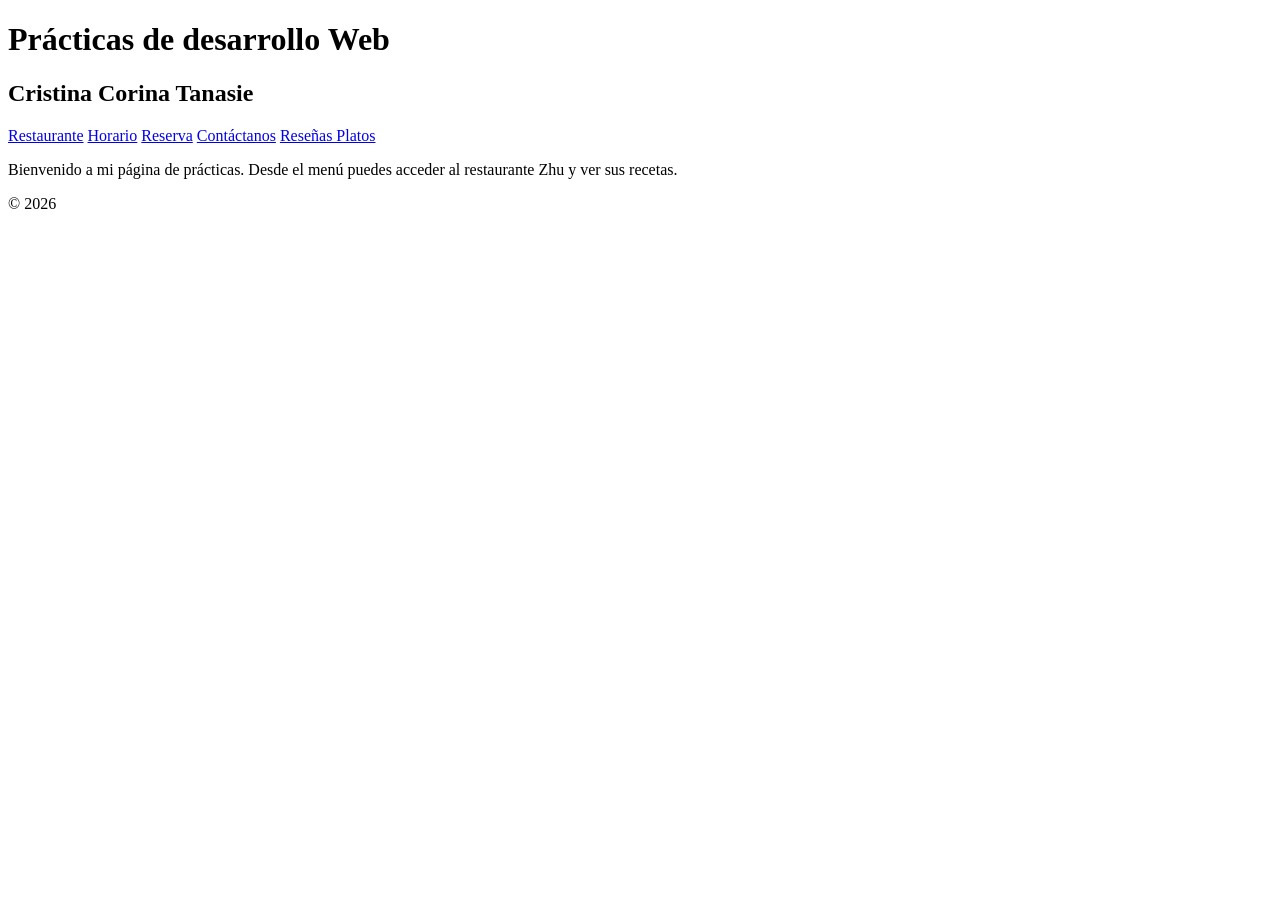
<file: index.html>
<!DOCTYPE html>
<html lang="es">
<head>
    <meta charset="UTF-8">
    <meta name="viewport" content="width=device-width, initial-scale=1.0">
    <meta name="author" content="Cristina Corina Tnasie">
    <meta name="description" content="Página principal de las prácticas de desarrollo web con acceso al restaurante Zhu">
    <meta name="keywords" content="prácticas, desarrollo web, html, restaurante, página principal">

    <title>Página principal</title>
    <link rel="icon" type="image/x-icon" href="restaurante\img\favicon.ico">
</head>
<body>
    <header>
        <h1>Prácticas de desarrollo Web</h1>
        <h2>Cristina Corina Tanasie</h2>
    </header>
    <nav>
        <a href="restaurante/pdf/index.html">Restaurante</a>
        <a href="restaurante/pdf/horario.html">Horario</a>
        <a href="restaurante/formularios/reserva.html">Reserva</a>
        <a href="restaurante/formularios/contacto.html">Contáctanos</a>
        <a href="restaurante/formularios/reseña_platos.html">Reseñas Platos</a>



    </nav>
    <main>
        <p>Bienvenido a mi página de prácticas. Desde el menú puedes acceder al restaurante Zhu y ver sus recetas.</p>
    </main>
    <footer>© 2026</footer>
</body>
</html>
</file>
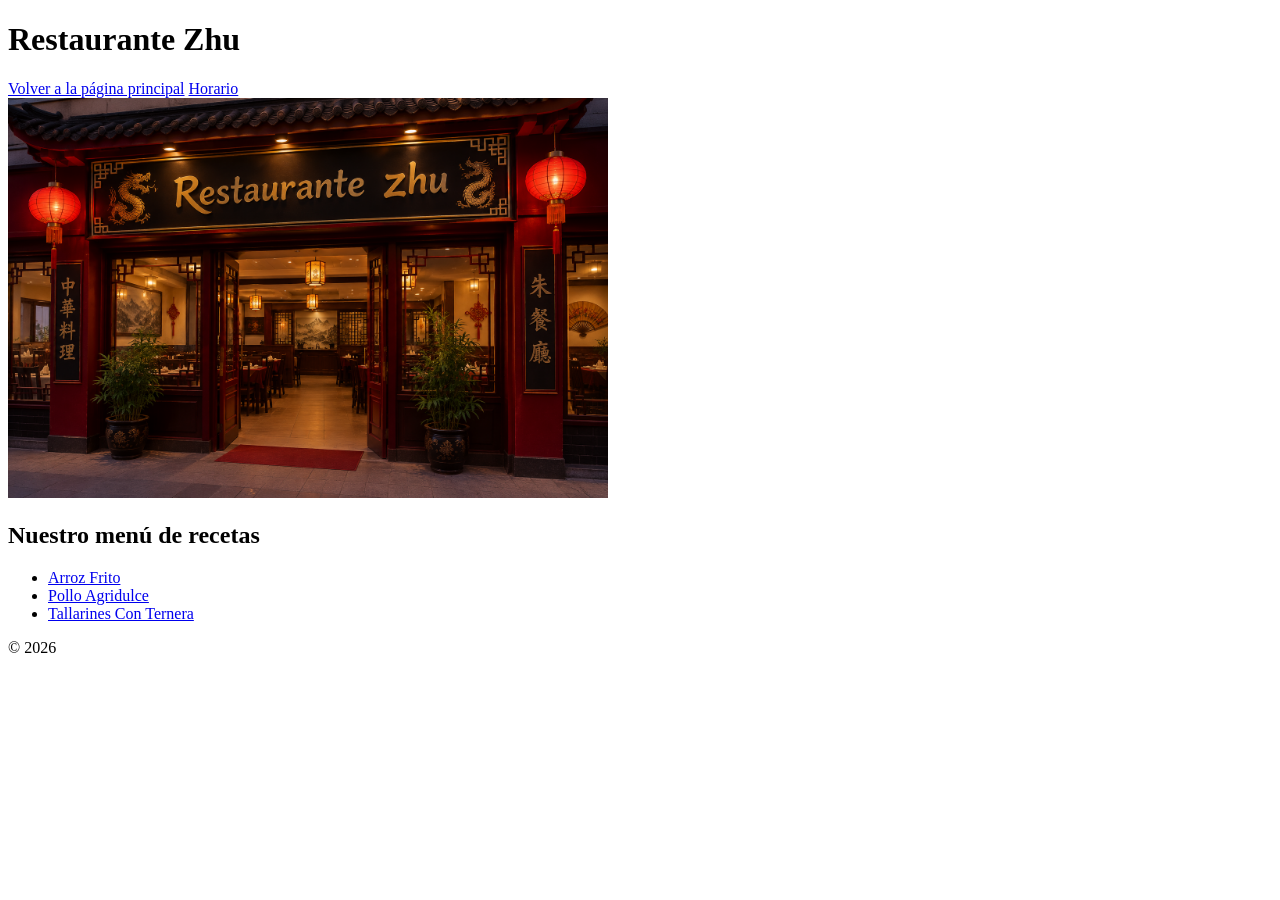
<file: restaurante/pdf/index.html>
<!DOCTYPE html>
<html lang="es">
<head>
    <meta charset="UTF-8">
    <meta name="viewport" content="width=device-width, initial-scale=1.0">
    <meta name="author" content="Cristina Corina Tanasie">
    <meta name="description" content="Pagina principal">
    <meta name="keywords" content="html, lenguaje, lenguaje de marcado, código html, etiqueta">
    <title>Restaurante</title>
    <link rel="icon" type="image/x-icon" href="../img/favicon.ico">  

</head>
<body>
    <header>
        <h1>Restaurante Zhu</h1>
    </header>
    <nav>
        <a href="../../index.html">Volver a la página principal</a>
        <a href="horario.html">Horario</a>
    </nav>
    <main>
        <img src="../img/restaurante.png" alt="Foto del restaurante" width="600" height="400">
        <h2>Nuestro menú de recetas</h2>
        <ul>
            <li><a href="receta1.html">Arroz Frito</a></li>
            <li><a href="receta3.html">Pollo Agridulce</a></li>
            <li><a href="receta4.html">Tallarines Con Ternera</a></li>

        </ul>
    </main>
    <footer>© 2026</footer>
</body>
</html>
</file>
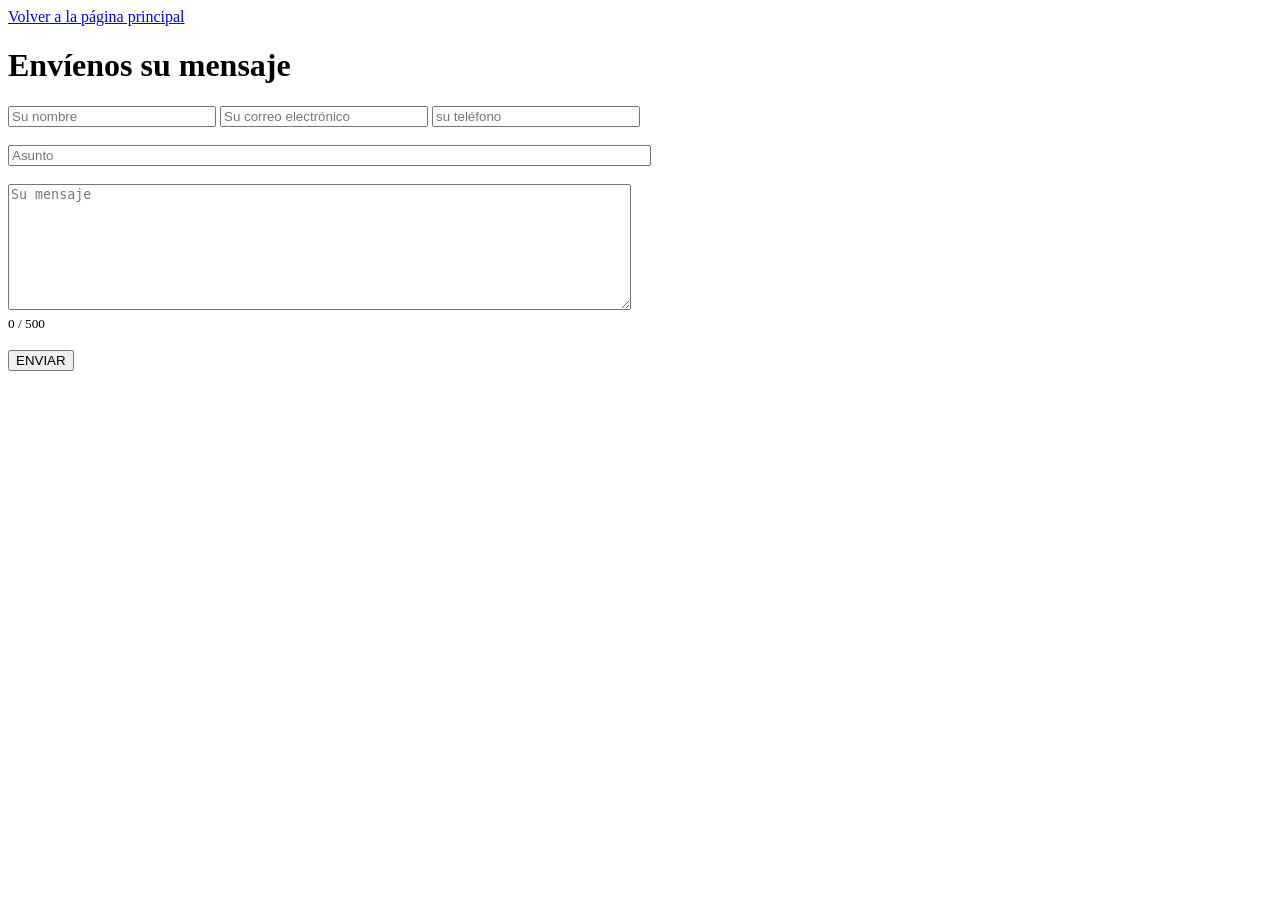
<file: restaurante/formularios/contacto.html>
<!DOCTYPE html>
<html lang="es">

<head>
    <meta charset="UTF-8">
    <meta name="viewport" content="width=device-width, initial-scale=1.0">
    <meta name="author" content="Cristina Corina Tnasie">
    <meta name="description" content="Formulario de contacto del restaurante">
    <meta name="keywords" content="restaurante, contacto, mensaje, formulario">
    <title>Envíenos su mensaje</title>
</head>
    <nav>
        <a href="../../index.html">Volver a la página principal</a>
    </nav>
<body>

    <h1>Envíenos su mensaje</h1>

    <form action="#" method="post">

        <!-- Fila 1: Nombre, Correo y Teléfono -->
        <input type="text" name="nombre" placeholder="Su nombre" style="width: 200px;">

        <input type="email" name="email" placeholder="Su correo electrónico" style="width: 200px;">

        <input type="tel" name="telefono" placeholder="su teléfono" style="width: 200px;">
        <br><br>

        <!-- Fila 2: Asunto -->
        <input type="text" name="asunto" placeholder="Asunto" style="width: 635px;">
        <br><br>

        <!-- Fila 3: Mensaje y contador -->
        <textarea name="mensaje" placeholder="Su mensaje" rows="8" cols="75" maxlength="500"></textarea>
        <br>
        <small>0 / 500</small>
        <br><br>

        <!-- Botón de envío -->
        <input type="submit" value="ENVIAR">

    </form>

</body>

</html>
</file>
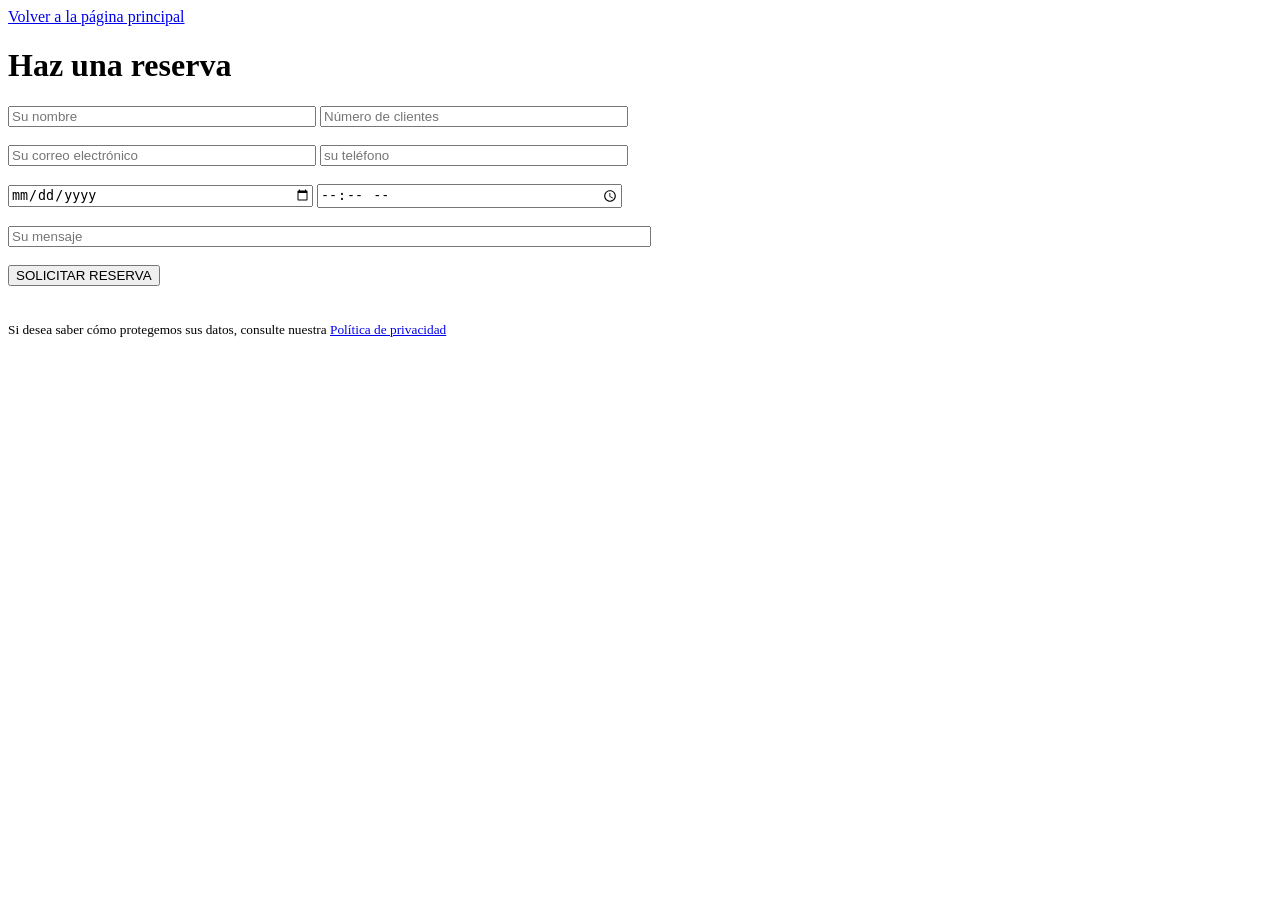
<file: restaurante/formularios/reserva.html>
<!DOCTYPE html>
<html lang="es">

<head>
    <meta charset="UTF-8">
    <meta name="viewport" content="width=device-width, initial-scale=1.0">
    <meta name="author" content="Cristina Corina Tnasie">
    <meta name="description" content="Formulario de reserva de mesa para el restaurante">
    <meta name="keywords" content="restaurante, reserva, mesa, formulario, contacto">
    <title>Haz una reserva</title>
</head>
    <nav>
        <a href="../../index.html">Volver a la página principal</a>
    </nav>
<body>

    <h1>Haz una reserva</h1>

    <form action="#" method="post">

        <!-- Fila 1 -->
        <input type="text" name="nombre" placeholder="Su nombre" style="width: 300px;">

        <input type="number" name="clientes" placeholder="Número de clientes" style="width: 300px;">
        <br><br>

        <!-- Fila 2 -->
        <input type="email" name="email" placeholder="Su correo electrónico" style="width: 300px;">

        <input type="tel" name="telefono" placeholder="su teléfono" style="width: 300px;">
        <br><br>

        <!-- Fila 3 -->
        <input type="date" name="fecha" placeholder="Fecha de la reserva" style="width: 300px;">

        <input type="time" name="hora" placeholder="Hora de la reserva" style="width: 300px;">
        <br><br>

        <!-- Fila 4 -->
        <input type="text" name="mensaje" placeholder="Su mensaje" style="width: 635px;">
        <br><br>

        <!-- Botón de envío -->
        <input type="submit" value="SOLICITAR RESERVA">
        <br><br>

        <!-- Política de privacidad -->
        <p><small>Si desea saber cómo protegemos sus datos, consulte nuestra <a href="#">Política de privacidad</a></small></p>

    </form>

</body>

</html>
</file>
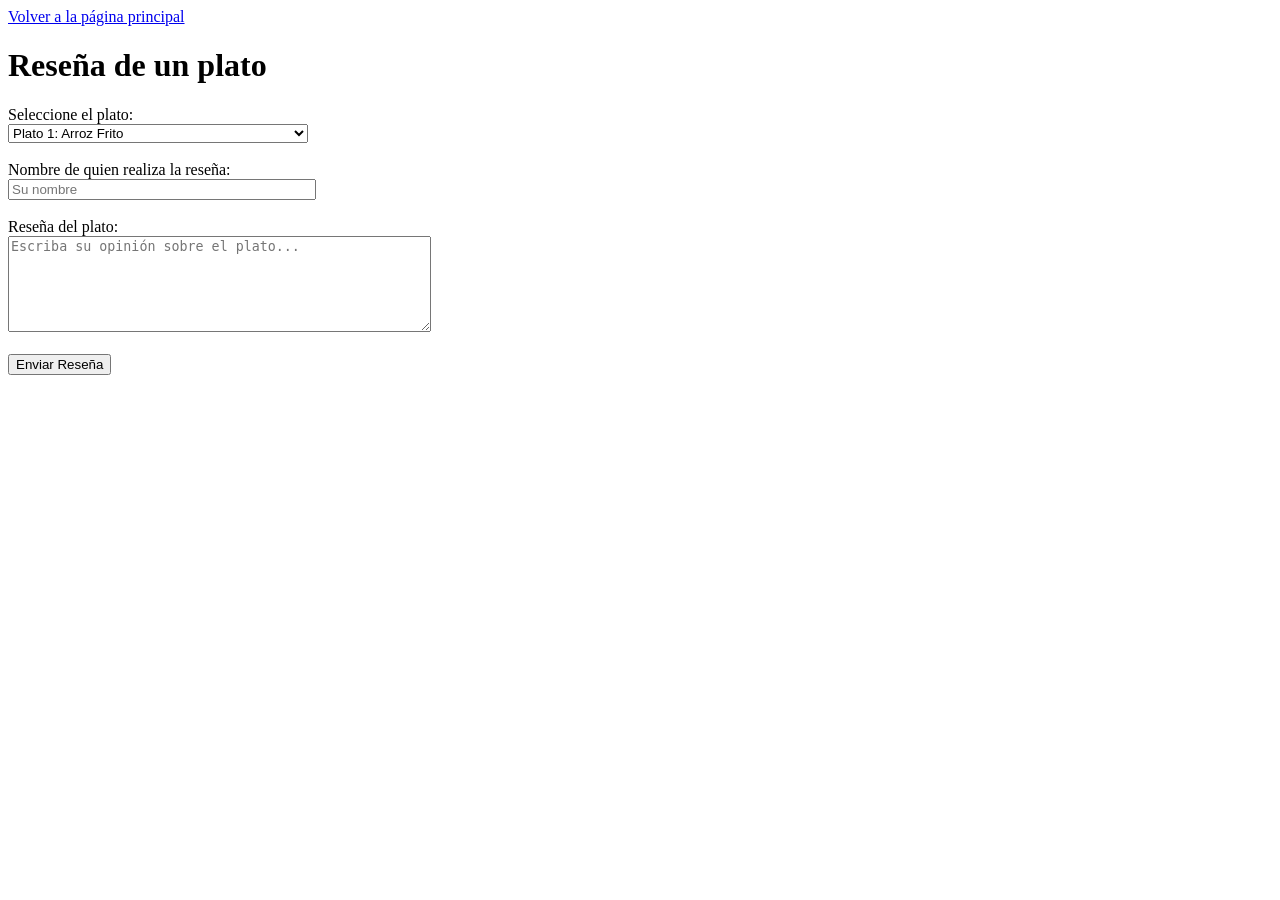
<file: restaurante/formularios/reseña_platos.html>
<!DOCTYPE html>
<html lang="es">

<head>
    <meta charset="UTF-8">
    <meta name="viewport" content="width=device-width, initial-scale=1.0">
    <meta name="author" content="Cristina Corina Tnasie">
    <meta name="description" content="Formulario para realizar una reseña de un plato del restaurante">
    <meta name="keywords" content="restaurante, reseña, plato, opinión, formulario">
    <title>Reseña de un plato</title>
</head>
    <nav>
        <a href="../../index.html">Volver a la página principal</a>
    </nav>
<body>

    <h1>Reseña de un plato</h1>

    <form action="#" method="post">

        <!-- Desplegable con los 4 platos -->
        <label>Seleccione el plato:</label>
        <br>
        <select name="plato" style="width: 300px;">
            <option value="plato1">Plato 1: Arroz Frito</option>
            <option value="plato2">Plato 2: Pollo Agridulce</option>
            <option value="plato3">Plato 3: Tallarines con Ternera</option>

        </select>
        <br><br>

        <!-- Nombre del que realiza la reseña -->
        <label>Nombre de quien realiza la reseña:</label>
        <br>
        <input type="text" name="nombre_autor" placeholder="Su nombre" style="width: 300px;">
        <br><br>

        <!-- Reseña del plato -->
        <label>Reseña del plato:</label>
        <br>
        <textarea name="resena" placeholder="Escriba su opinión sobre el plato..." rows="6" cols="50"></textarea>
        <br><br>

        <!-- Botón de envío -->
        <input type="submit" value="Enviar Reseña">

    </form>

</body>

</html>
</file>
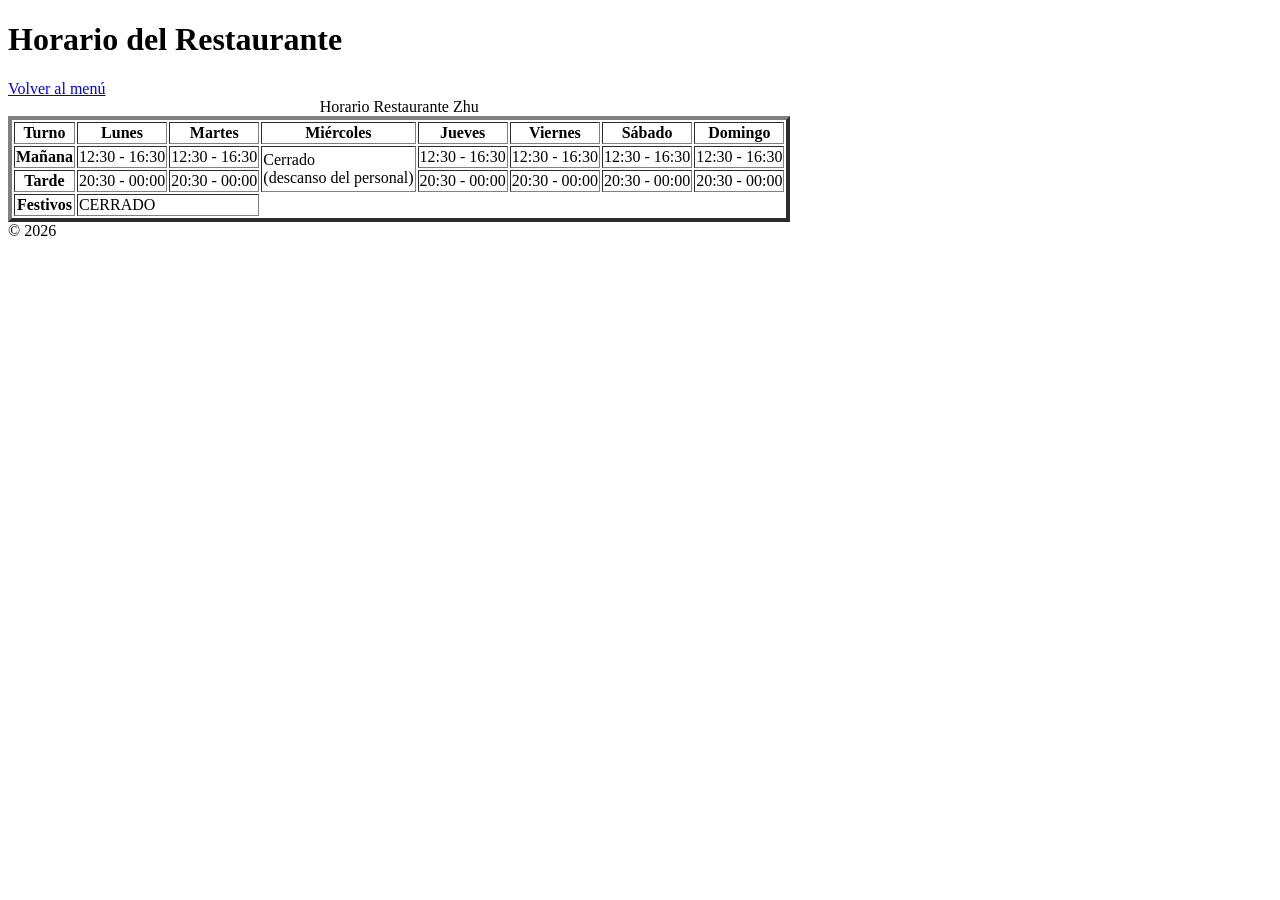
<file: restaurante/pdf/horario.html>
<!DOCTYPE html>
<html lang="es">
<head>
      <meta charset="UTF-8">
    <meta name="viewport" content="width=device-width, initial-scale=1.0">
    <meta name="author" content="Cristina Corina Tanasie">
    <meta name="description" content="Horario de apertura del restaurante Zhu, con servicio de mañana y tarde y día de descanso del personal">
    <meta name="keywords" content="horario, restaurante, Zhu, mañana, tarde, descanso del personal">
    <title>Horario del restaurante</title>
    <link rel="icon" type="image/x-icon" href="img\favicon.ico">
</head>
<body>
    <header>
        <h1>Horario del Restaurante</h1>
    </header>
    <nav>
        <a href="index.html">Volver al menú</a>
    </nav>
    <main>
        <table border="4">
            <caption>Horario Restaurante Zhu</caption>
            <thead>
                <tr>
                    <th>Turno</th>
                    <th>Lunes</th>
                    <th>Martes</th>
                    <th>Miércoles</th>
                    <th>Jueves</th>
                    <th>Viernes</th>
                    <th>Sábado</th>
                    <th>Domingo</th>
                </tr>
            </thead>
            <tbody>
                <tr>
                    <th>Mañana</th>
                    <td>12:30 - 16:30</td>
                    <td>12:30 - 16:30</td>
                    <td rowspan="2">Cerrado<br>(descanso del personal)</td>
                    <td>12:30 - 16:30</td>
                    <td>12:30 - 16:30</td>
                    <td>12:30 - 16:30</td>
                    <td>12:30 - 16:30</td>
                </tr>
                <tr>
                    <th>Tarde</th>
                    <td>20:30 - 00:00</td>
                    <td>20:30 - 00:00</td>
                    <td>20:30 - 00:00</td>
                    <td>20:30 - 00:00</td>
                    <td>20:30 - 00:00</td>
                    <td>20:30 - 00:00</td>
                </tr>
            </tbody>
            <tfoot>
                <tr>
                    <th>Festivos</th>
                    <td colspan="2">CERRADO</td>
                </tr>
            </tfoot>
        </table>
    </main>
    <footer>© 2026</footer>
</body>
</html>
</file>
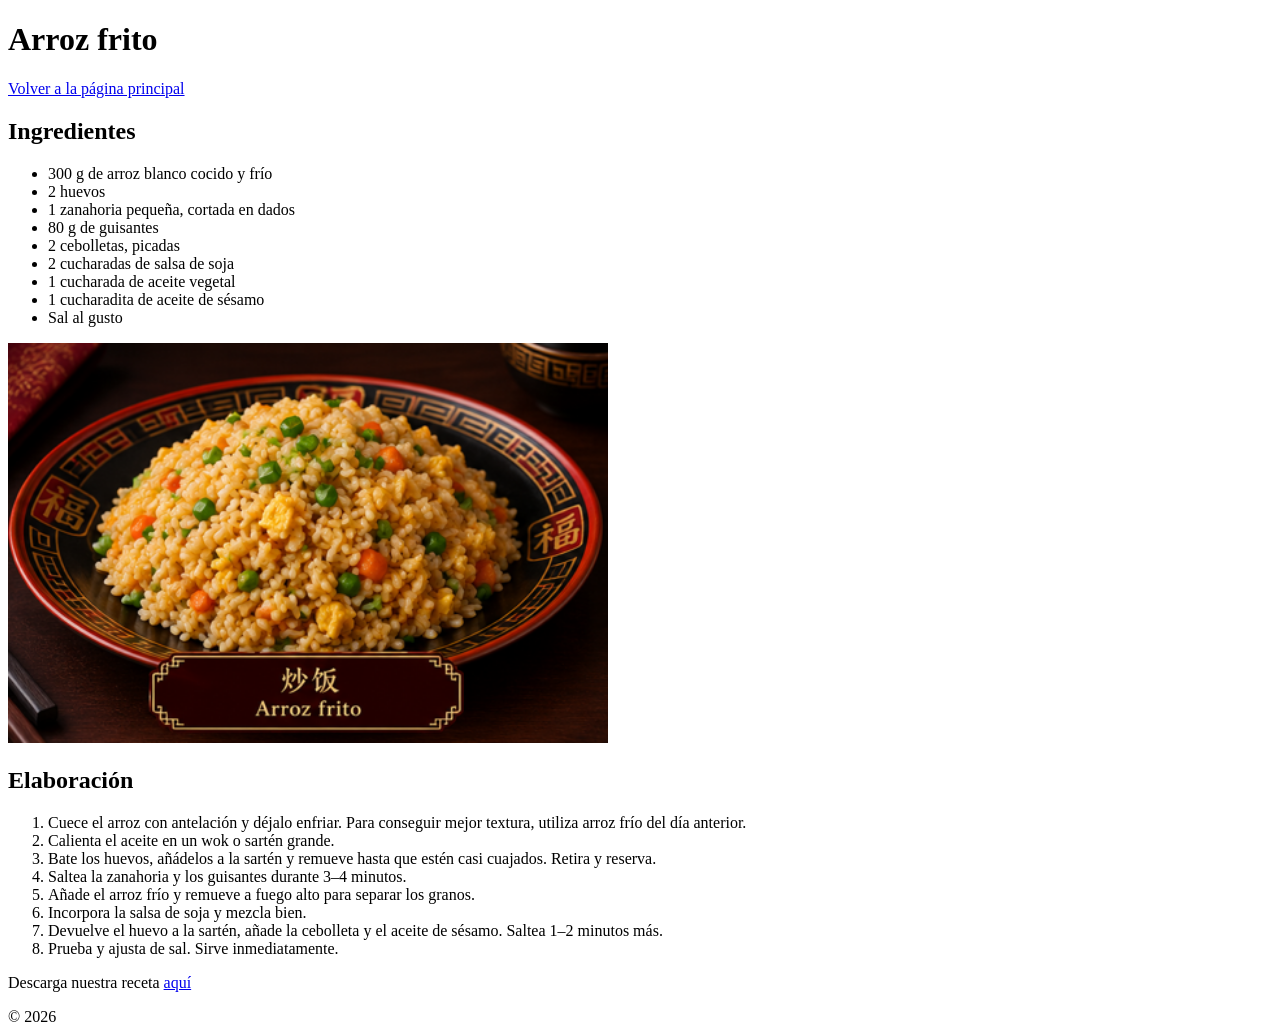
<file: restaurante/pdf/receta1.html>
<!DOCTYPE html>
<html lang="es">
<head>
      <meta charset="UTF-8">
    <meta name="viewport" content="width=device-width, initial-scale=1.0">
    <meta name="author" content="Cristina Corina Tanasie">
    <meta name="description" content="arroz frito con ingredientes y pasos de preparación">
    <meta name="keywords" content="arroz frito, huevos, cebolletas, sésamo, pequeña">
    <title>Arroz frito</title>
    <link rel="icon" type="image/x-icon" href="../img/favicon.ico">
</head>
<body>
    <header>
        <h1>Arroz frito</h1>
    </header>
    <nav>
        <a href="index.html">Volver a la página principal</a>
    </nav>
    <main>
        <h2>Ingredientes</h2>
        <ul>
            <li>300 g de arroz blanco cocido y frío</li>
            <li>2 huevos</li>
            <li>1 zanahoria pequeña, cortada en dados</li>
            <li>80 g de guisantes</li>
            <li>2 cebolletas, picadas</li>
            <li>2 cucharadas de salsa de soja</li>
            <li>1 cucharada de aceite vegetal</li>
            <li>1 cucharadita de aceite de sésamo</li>
            <li>Sal al gusto</li>
        </ul>

        <img src="../img/arroz_chino.png" alt="Arroz Chino" width="600" height="400">

        <h2>Elaboración</h2>
        <ol>
            <li>Cuece el arroz con antelación y déjalo enfriar. Para conseguir mejor textura, utiliza arroz frío del día anterior.</li>
            <li>Calienta el aceite en un wok o sartén grande.</li>
            <li>Bate los huevos, añádelos a la sartén y remueve hasta que estén casi cuajados. Retira y reserva.</li>
            <li>Saltea la zanahoria y los guisantes durante 3–4 minutos.</li>
            <li>Añade el arroz frío y remueve a fuego alto para separar los granos.</li>
            <li>Incorpora la salsa de soja y mezcla bien.</li>
            <li>Devuelve el huevo a la sartén, añade la cebolleta y el aceite de sésamo. Saltea 1–2 minutos más.</li>
            <li>Prueba y ajusta de sal. Sirve inmediatamente.</li>
        </ol>

        <p>Descarga nuestra receta <a href="receta1.pdf" download>aquí</a></p>
    </main>
    <footer>© 2026</footer>
</body>
</html>
</file>
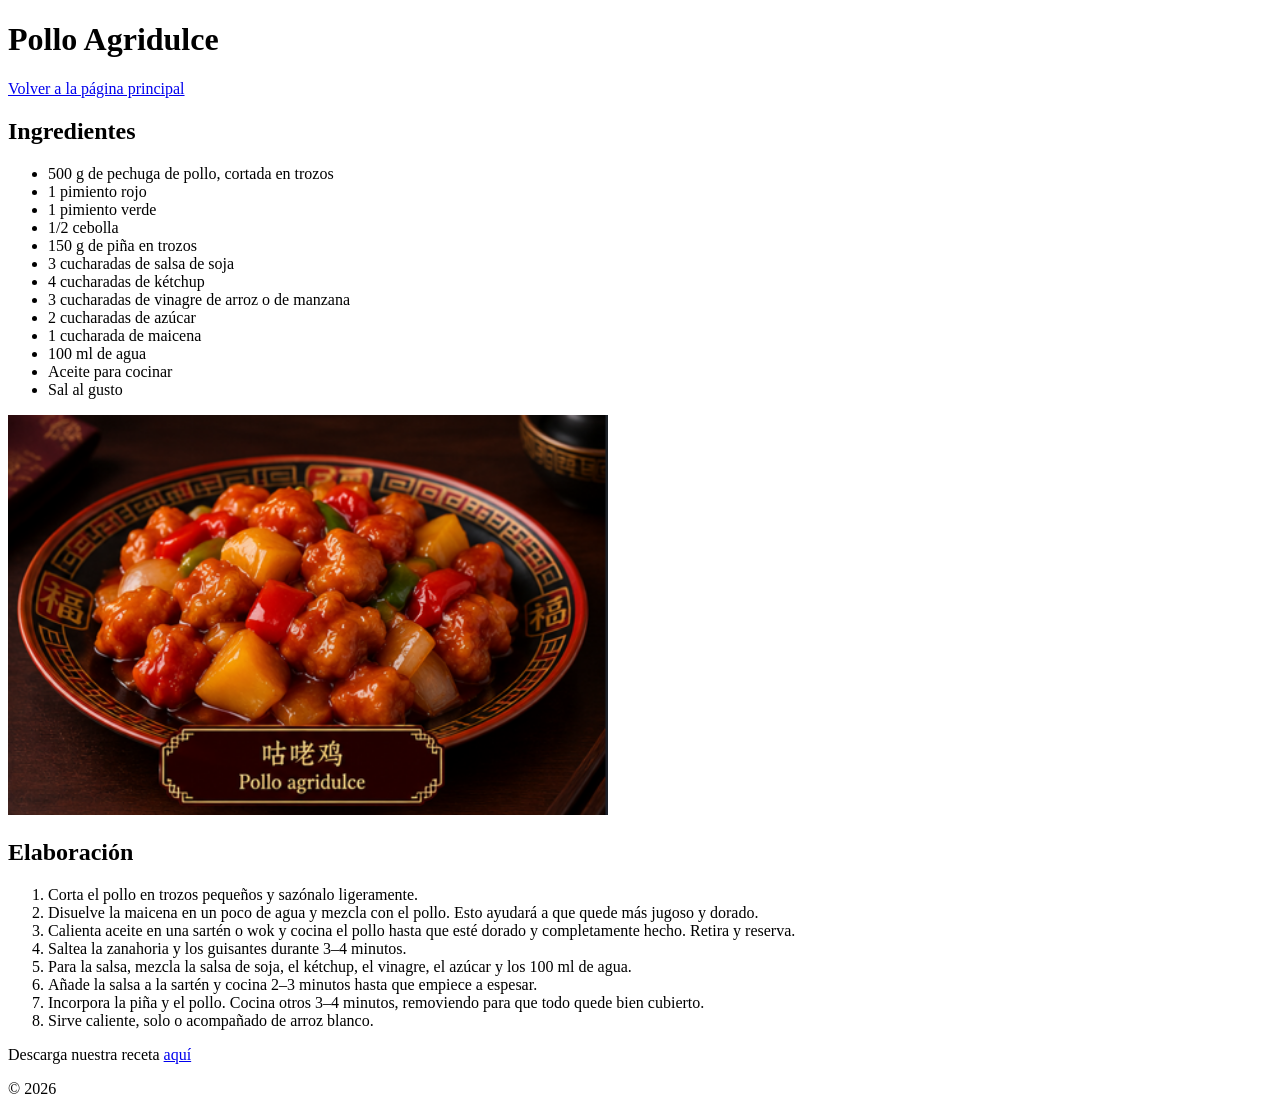
<file: restaurante/pdf/receta3.html>
<!DOCTYPE html>
<html lang="es">
<head>
     <meta charset="UTF-8">
    <meta name="viewport" content="width=device-width, initial-scale=1.0">
    <meta name="author" content="Cristina Corina Tanasie">
    <meta name="description" content="pollo agridulce con ingredientes y pasos de preparación">
    <meta name="keywords" content="pollo agridulce, pimiento, cebolla, maicena, azúcar">
    <title>Pollo Agridulce</title>
    <link rel="icon" type="image/x-icon" href="../img/favicon.ico">
</head>
<body>
    <header>
        <h1>Pollo Agridulce</h1>
    </header>
    <nav>
        <a href="index.html">Volver a la página principal</a>
    </nav>
    <main>
        <h2>Ingredientes</h2>
        <ul>
            <li>500 g de pechuga de pollo, cortada en trozos</li>
            <li>1 pimiento rojo</li>
            <li>1 pimiento verde</li>
            <li>1/2 cebolla</li>
            <li>150 g de piña en trozos</li>
            <li>3 cucharadas de salsa de soja</li>
            <li>4 cucharadas de kétchup</li>
            <li>3 cucharadas de vinagre de arroz o de manzana</li>
            <li>2 cucharadas de azúcar</li>
            <li>1 cucharada de maicena</li>
            <li>100 ml de agua</li>
            <li>Aceite para cocinar</li>
            <li>Sal al gusto</li>
        </ul>

        <img src="../img/pollo_agridulce.png" alt="Pollo Agridulce" width="600" height="400">

        <h2>Elaboración</h2>
        <ol>
            <li>Corta el pollo en trozos pequeños y sazónalo ligeramente.</li>
            <li>Disuelve la maicena en un poco de agua y mezcla con el pollo. Esto ayudará a que quede más jugoso y dorado.</li>
            <li>Calienta aceite en una sartén o wok y cocina el pollo hasta que esté dorado y completamente hecho. Retira y reserva.</li>
            <li>Saltea la zanahoria y los guisantes durante 3–4 minutos.</li>
            <li>Para la salsa, mezcla la salsa de soja, el kétchup, el vinagre, el azúcar y los 100 ml de agua.</li>
            <li>Añade la salsa a la sartén y cocina 2–3 minutos hasta que empiece a espesar.</li>
            <li>Incorpora la piña y el pollo. Cocina otros 3–4 minutos, removiendo para que todo quede bien cubierto.</li>
            <li>Sirve caliente, solo o acompañado de arroz blanco.</li>
        </ol>

        <p>Descarga nuestra receta <a href="receta3.pdf" download>aquí</a></p>
    </main>
    <footer>© 2026</footer>
</body>
</html>
</file>
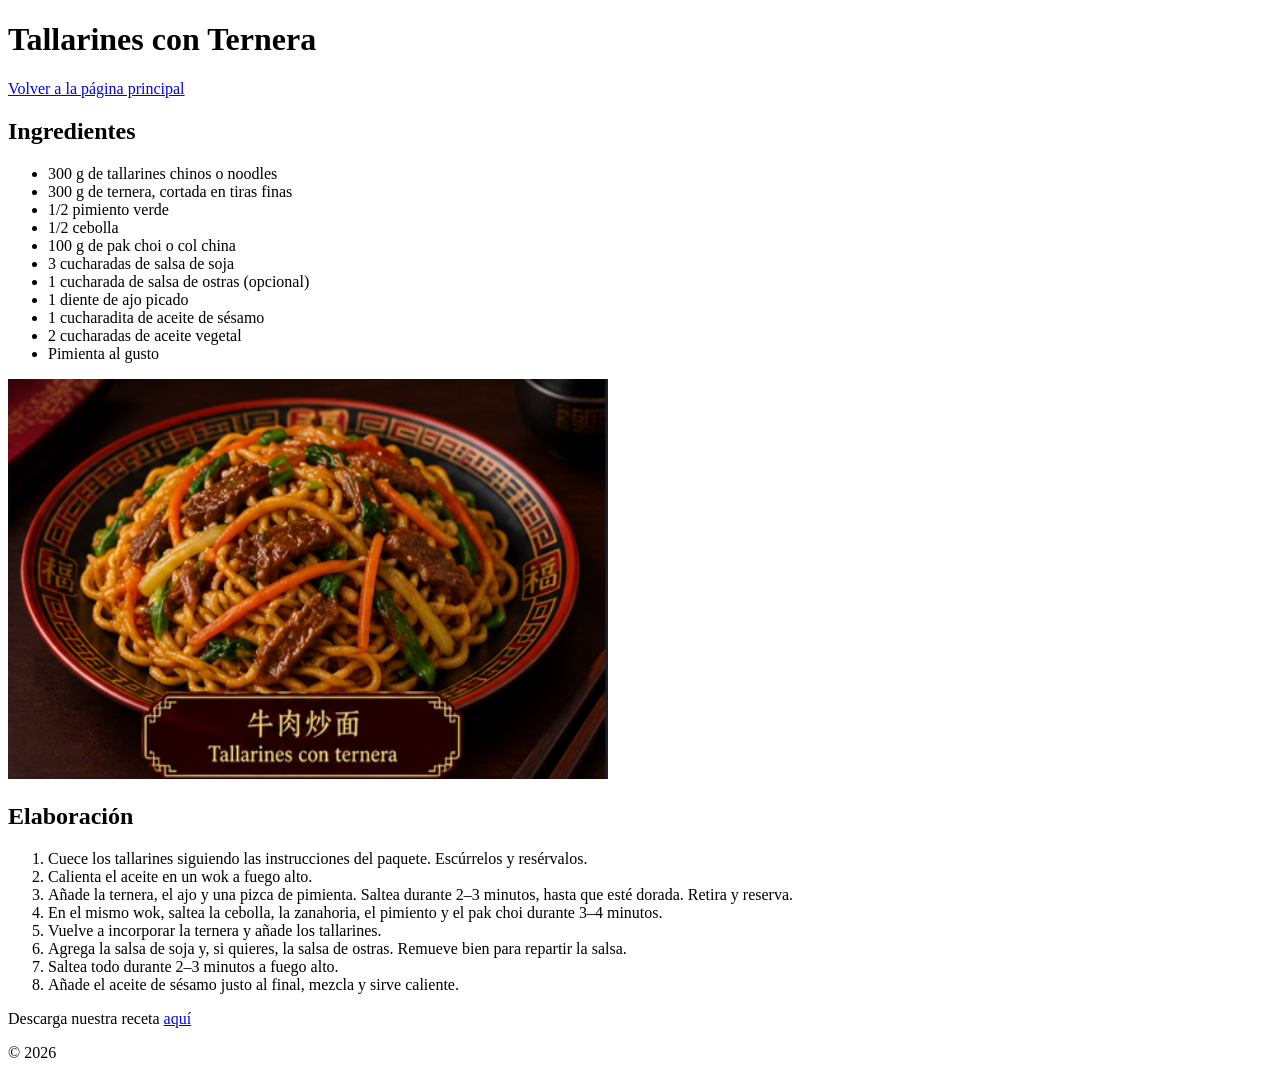
<file: restaurante/pdf/receta4.html>
<!DOCTYPE html>
<html lang="es">
<head>
    <meta charset="UTF-8">
    <meta name="viewport" content="width=device-width, initial-scale=1.0">
    <meta name="author" content="Cristina Corina Tanasie">
    <meta name="description" content="receta de tallarines con ternera con ingredientes y pasos de preparación">
    <meta name="keywords" content="tallarines con ternera, receta, tallarines, pimientos, pimienta">
    <title>Tallarines con Ternera</title>
    <link rel="icon" type="image/x-icon" href="../img/favicon.ico">
</head>
<body>
    <header>
        <h1>Tallarines con Ternera</h1>
    </header>
    <nav>
        <a href="index.html">Volver a la página principal</a>
    </nav>
    <main>
        <h2>Ingredientes</h2>
        <ul>
            <li>300 g de tallarines chinos o noodles</li>
            <li>300 g de ternera, cortada en tiras finas</li>
            <li>1/2 pimiento verde</li>
            <li>1/2 cebolla</li>
            <li>100 g de pak choi o col china</li>
            <li>3 cucharadas de salsa de soja</li>
            <li>1 cucharada de salsa de ostras (opcional)</li>
            <li>1 diente de ajo picado</li>
            <li>1 cucharadita de aceite de sésamo</li>
            <li>2 cucharadas de aceite vegetal</li>
            <li>Pimienta al gusto</li>
        </ul>

        <img src="../img/tallarines_con_ternera.png" alt="Tallarines con ternera" width="600" height="400">

        <h2>Elaboración</h2>
        <ol>
            <li>Cuece los tallarines siguiendo las instrucciones del paquete. Escúrrelos y resérvalos.</li>
            <li>Calienta el aceite en un wok a fuego alto.</li>
            <li>Añade la ternera, el ajo y una pizca de pimienta. Saltea durante 2–3 minutos, hasta que esté dorada. Retira y reserva.</li>
            <li>En el mismo wok, saltea la cebolla, la zanahoria, el pimiento y el pak choi durante 3–4 minutos.</li>
            <li>Vuelve a incorporar la ternera y añade los tallarines.</li>
            <li>Agrega la salsa de soja y, si quieres, la salsa de ostras. Remueve bien para repartir la salsa.</li>
            <li>Saltea todo durante 2–3 minutos a fuego alto.</li>
            <li>Añade el aceite de sésamo justo al final, mezcla y sirve caliente.</li>
        </ol>

        <p>Descarga nuestra receta <a href="receta4.pdf" download>aquí</a></p>
    </main>
    <footer>© 2026</footer>
</body>
</html>
</file>
